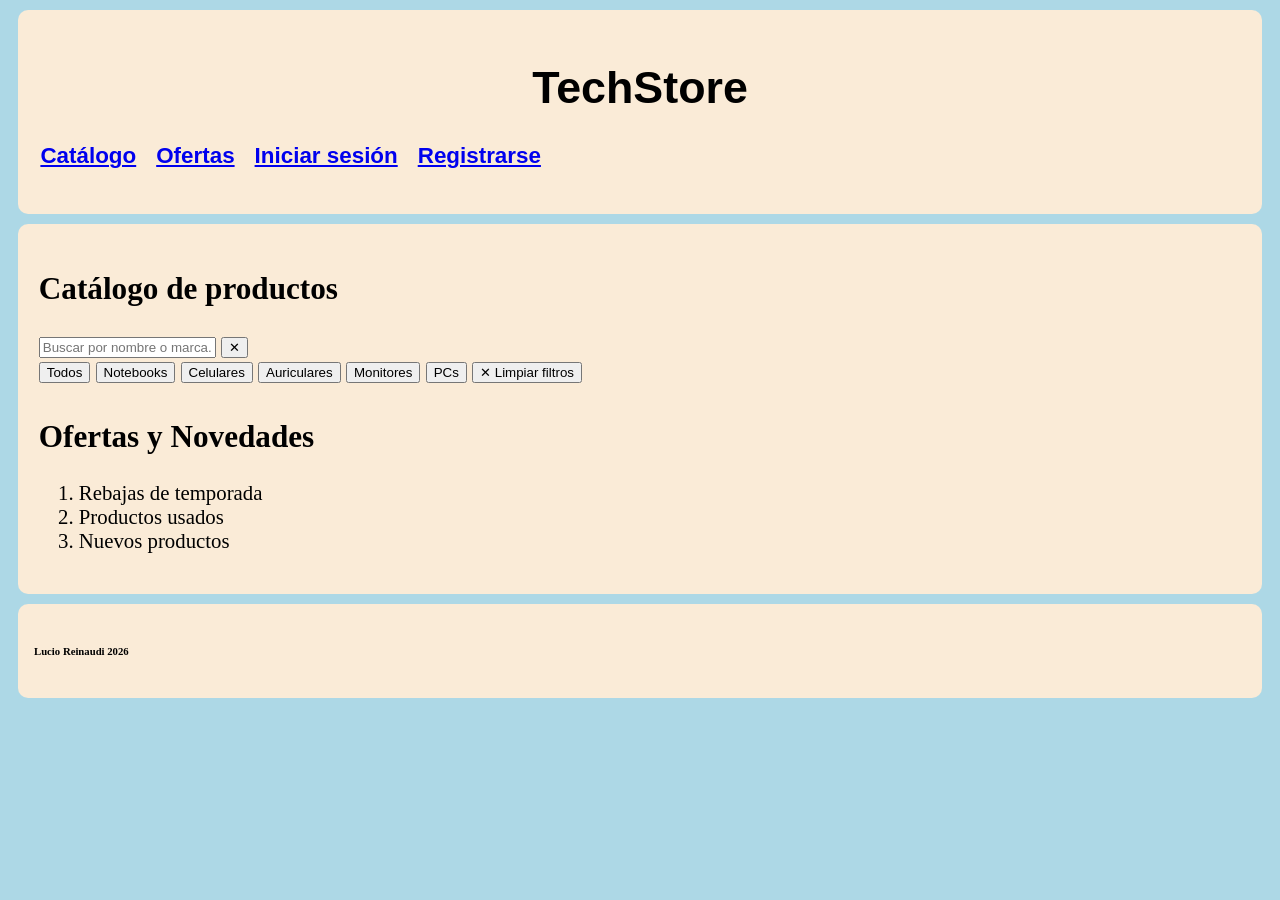
<file: index.html>
<!DOCTYPE html>
<!-- Indica que es HTML5. Siempre primera línea. -->
 
<html lang='es'>
<!-- Elemento raíz. lang='es' ayuda a lectores de pantalla y buscadores. -->
 
  <head>
  <!-- Metadatos: el navegador los necesita pero no los muestra al usuario -->
 
    <meta charset='UTF-8'>
    <!-- Codificación de caracteres: soporta tildes, ñ, emojis -->
 
    <meta name='viewport' content='width=device-width, initial-scale=1.0'>
    <!-- Sin esto, en celular la página se ve muy pequeña -->
 
    <title>TechStore - Tu tienda de tecnología</title>
    <!-- Aparece en la pestaña del navegador y en Google -->
 
    <link rel='stylesheet' href='estilos.css'>
    <!-- Vincula el archivo CSS. El path es relativo al index.html -->
    <!-- estilos.css debe estar en la misma carpeta que index.html -->
  </head>
 
  <body>
  <!-- Todo lo visible va acá -->
   <header>
    <h1>TechStore</h1>
    <nav>
      <ul id="Menu">
        <li><a href="#productos">Catálogo</a></li>
        <li><a href="#Ofertas">Ofertas</a></li>
        <li><a href="login.html">Iniciar sesión</a></li>
        <li><a href="registro.html">Registrarse</a></li>
      </ul>
    </nav>
   </header>

   <main>
    <div>
      <h2>Catálogo de productos</h2>
    </div>

          <!-- Buscador por nombre -->
      <div class="campo-busqueda">
        <input type="text" id="buscador" placeholder="Buscar por nombre o marca...">
        <button id="btn-limpiar-busqueda" class="btn-limpiar">✕</button>
      </div>

      <!-- Botones de categoría -->
      <div id="botones-filtro">
        <button class="btn-filtro activo" data-categoria="todos">Todos</button>
        <button class="btn-filtro" data-categoria="notebook">Notebooks</button>
        <button class="btn-filtro" data-categoria="celular">Celulares</button>
        <button class="btn-filtro" data-categoria="auricular">Auriculares</button>
        <button class="btn-filtro" data-categoria="monitor">Monitores</button>
        <button class="btn-filtro" data-categoria="pc_escritorio">PCs</button>
        <button id="btn-limpiar-filtros" class="btn-limpiar-filtros">✕ Limpiar filtros</button>
      </div>


    <section id="productos"></section>
  

    <section id="ofertas">
      <h2>Ofertas y Novedades</h2>
      <ol>
        <li>Rebajas de temporada</li>
        <li>Productos usados</li>
        <li>Nuevos productos</li>
      </ol>
    </section>
   </main>

   <footer>
    <h6>Lucio Reinaudi 2026</h6>
   </footer>
    
    <script src='js/app.js'></script>
    
    <!-- JS SIEMPRE al final del body, antes de la etiqueta de cierre -->
    <!-- Si va en el head, el script corre antes de que exista el HTML -->
    <!-- y document.getElementById('productos') devuelve null -->
  </body>
 
</html>
</file>
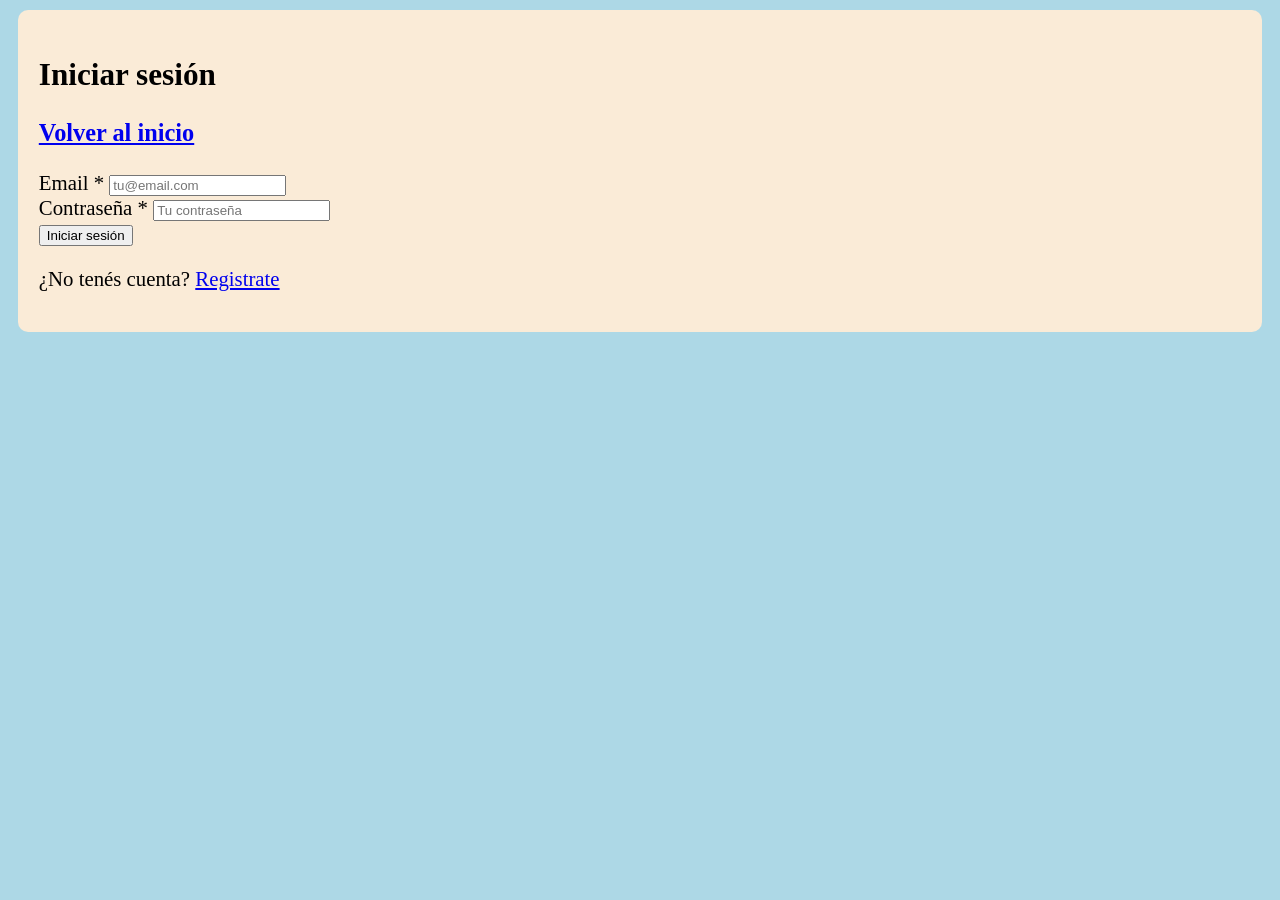
<file: login.html>
<!DOCTYPE html>
<!-- Indica que es HTML5. Siempre primera línea. -->
 
<html lang='es'>
<!-- Elemento raíz. lang='es' ayuda a lectores de pantalla y buscadores. -->
 
  <head>
  <!-- Metadatos: el navegador los necesita pero no los muestra al usuario -->
 
    <meta charset='UTF-8'>
    <!-- Codificación de caracteres: soporta tildes, ñ, emojis -->
 
    <meta name='viewport' content='width=device-width, initial-scale=1.0'>
    <!-- Sin esto, en celular la página se ve muy pequeña -->
 
    <title>TechStore - Tu tienda de tecnología</title>
    <!-- Aparece en la pestaña del navegador y en Google -->
 
    <link rel='stylesheet' href='estilos.css'>
    <!-- Vincula el archivo CSS. El path es relativo al index.html -->
    <!-- estilos.css debe estar en la misma carpeta que index.html -->
  </head>

  <body>
    <main>
    <section>
      <h2>Iniciar sesión</h2>

      <h3><a href="index.html">Volver al inicio</a></h3>

      <form id="form-login">
        <div class="campo">
          <label for="email">Email *</label>
          <input type="email" id="email" name="email"
                 placeholder="tu@email.com" required>
        </div>

        <div class="campo">
          <label for="password">Contraseña *</label>
          <input type="password" id="password" name="password"
                 placeholder="Tu contraseña" required>
        </div>

        <button type="submit">Iniciar sesión</button>

      </form>

      <p class="link-pie">
        ¿No tenés cuenta? <a href="registro.html">Registrate</a>
      </p>

      <script src='js/login.js'></script>

    </section>
    </main>
 </body>

</html>
</file>
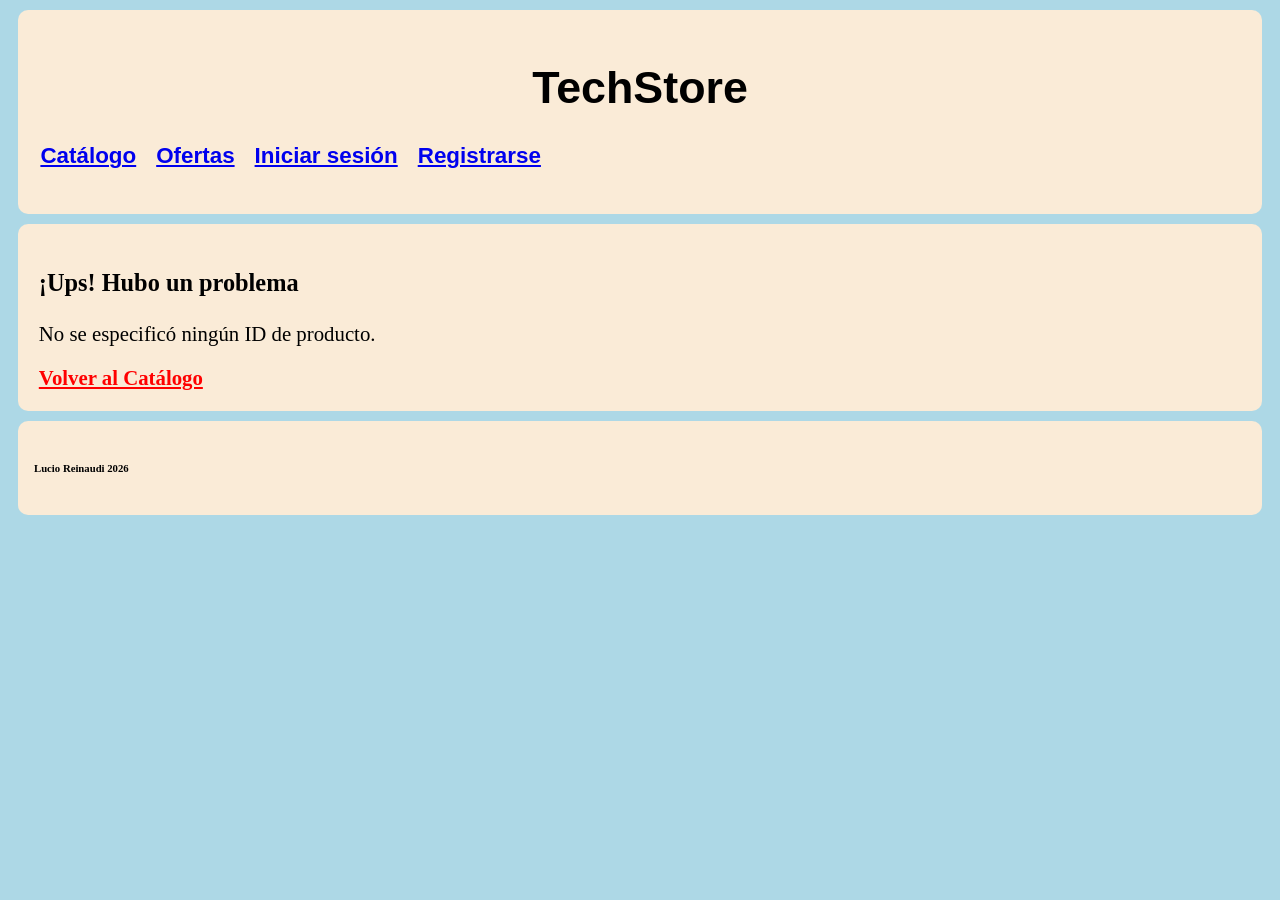
<file: producto.html>
<!DOCTYPE html>
<html lang='es'>
  <head>
    <meta charset='UTF-8'>
    <meta name='viewport' content='width=device-width, initial-scale=1.0'>
    <title>TechStore - Detalle de Producto</title>
    <link rel='stylesheet' href='estilos.css'>
  </head>
  
  <body>
    <header>
      <h1>TechStore</h1>
      <nav>
        <ul id="Menu">
          <li><a href="index.html#productos">Catálogo</a></li>
          <li><a href="index.html#ofertas">Ofertas</a></li>
          <li><a href="login.html">Iniciar sesión</a></li>
          <li><a href="registro.html">Registrarse</a></li>
        </ul>
      </nav>
    </header>

    <main>
      <section id="detalle-producto"></section>
    </main>

    <footer>
      <h6>Lucio Reinaudi 2026</h6>
    </footer>
    
    <script src='js/producto.js'></script>
  </body>
</html>
</file>
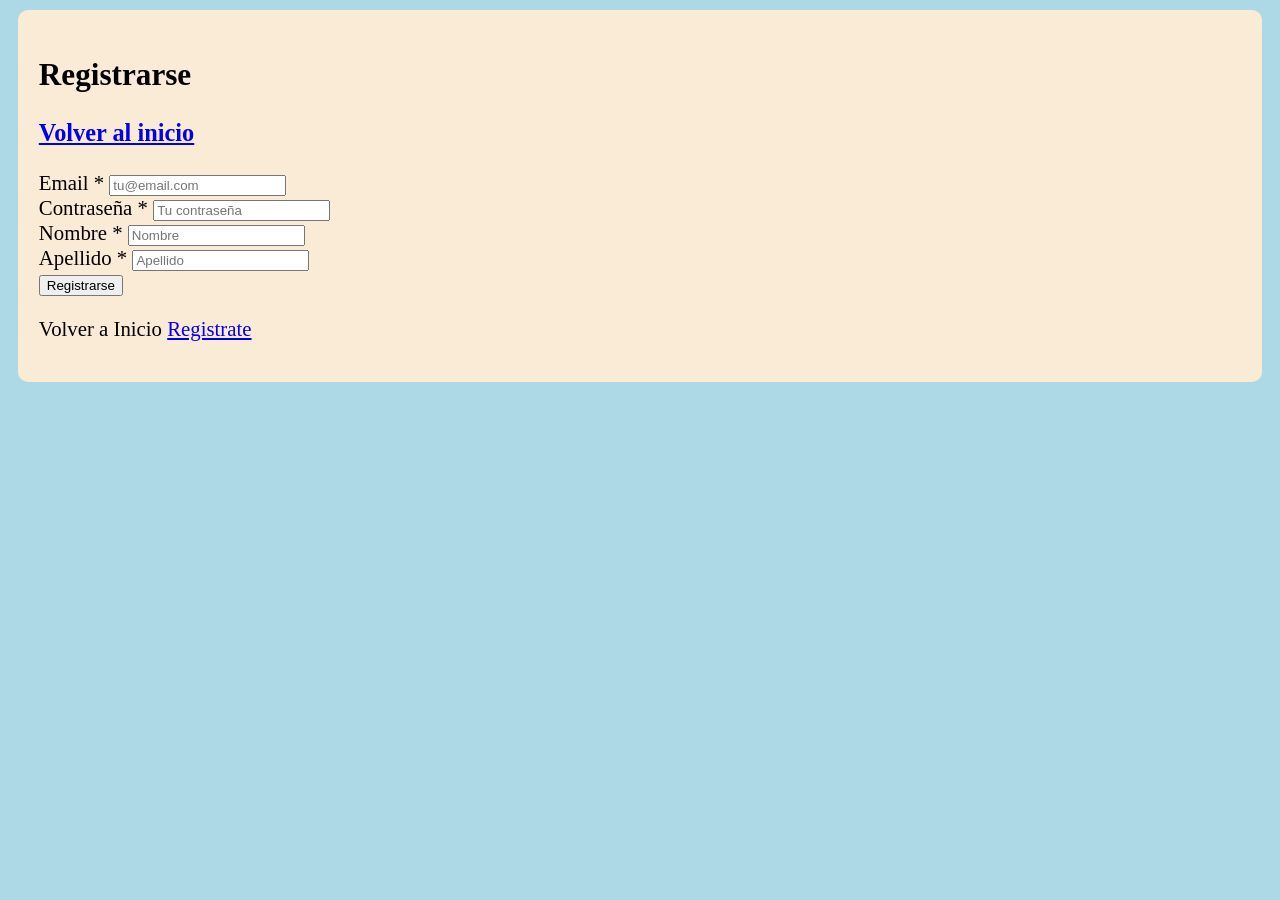
<file: registro.html>
<!DOCTYPE html>
<!-- Indica que es HTML5. Siempre primera línea. -->
 
<html lang='es'>
<!-- Elemento raíz. lang='es' ayuda a lectores de pantalla y buscadores. -->
 
  <head>
  <!-- Metadatos: el navegador los necesita pero no los muestra al usuario -->
 
    <meta charset='UTF-8'>
    <!-- Codificación de caracteres: soporta tildes, ñ, emojis -->
 
    <meta name='viewport' content='width=device-width, initial-scale=1.0'>
    <!-- Sin esto, en celular la página se ve muy pequeña -->
 
    <title>TechStore - Tu tienda de tecnología</title>
    <!-- Aparece en la pestaña del navegador y en Google -->
 
    <link rel='stylesheet' href='estilos.css'>
    <!-- Vincula el archivo CSS. El path es relativo al index.html -->
    <!-- estilos.css debe estar en la misma carpeta que index.html -->
  </head>

  <body>
    <main>
    <section>
      <h2>Registrarse</h2>

      <h3><a href="index.html">Volver al inicio</a></h3>

      <form id="form-registro">
        <div class="campo">
          <label for="email">Email *</label>
          <input type="email" id="email" name="email"
                 placeholder="tu@email.com" required>
        </div>

        <div class="campo">
          <label for="password">Contraseña *</label>
          <input type="password" id="password" name="password"
                 placeholder="Tu contraseña" required>
        </div>

                 <div class="campo">
          <label for="Nombre">Nombre *</label>
          <input type="text" id="Nombre" name="Nombre"
                 placeholder="Nombre" required>
        </div>

         </div>

                 <div class="campo">
          <label for="Apellido">Apellido *</label>
          <input type="text" id="Apellido" name="Apellido"
                 placeholder="Apellido" required>
        </div>

        <button type="submit">Registrarse</button>

      </form>

      <p class="link-pie">
        Volver a Inicio <a href="index.html">Registrate</a>
      </p>

      <script src="js/registro.js"></script>

    </section>
    </main>
 </body>

</html>
</file>
<file: estilos.css>
header {
    font-size: 1.4rem;
    font-family: Arial, Helvetica, sans-serif;
    font-weight: bold;
    background-color: antiquewhite;
    padding: 1.4rem;
    border-radius: 10px;
    margin: 10px;
    text-align: center;
}

body {
    background-color: lightblue;
}

section#productos {
    display: flex;
    flex-wrap: wrap;
    gap: 20px;
    border-radius: 10px;
    margin: 10px;
}

.tarjeta {
    background-color: white;
    border-radius: 12px;
    padding: 20px;
    box-sizing: border-box;
    width: calc(33.33% - 20px);
}

.tarjeta img {
   width: 100%; 
   height: 300px; 
   object-fit: cover;
   border-radius: 10px;
}

/* Cuando el botón funciona */
.tarjeta button {
    background-color: #2563eb;
    color: white;
    border: none;
    padding: 10px 15px;
    border-radius: 6px;
    cursor: pointer;
}

.tarjeta button:disabled {
    background-color: #cbd5e1; 
    color: #64748b;
    cursor: not-allowed;
}

ul#Menu {
    display: flex;
    gap: 20px;
    list-style: none;
    padding: 0;
    align-self: center;
}

main {
    font-size: 1.3rem;
    font-family: 'Times New Roman', Times, serif;
    font-weight: lighter;
    background-color: antiquewhite;
    padding: 1.3rem;
    border-radius: 10px;
    margin: 10px;
}

footer {
    font-size: 1rem;
    font-family: Georgia, 'Times New Roman', Times, serif;
    font-weight: lighter;
    background-color: antiquewhite;
    padding: 1rem;
    border-radius: 10px;
    margin: 10px;
    align-self: center;
}
</file>
